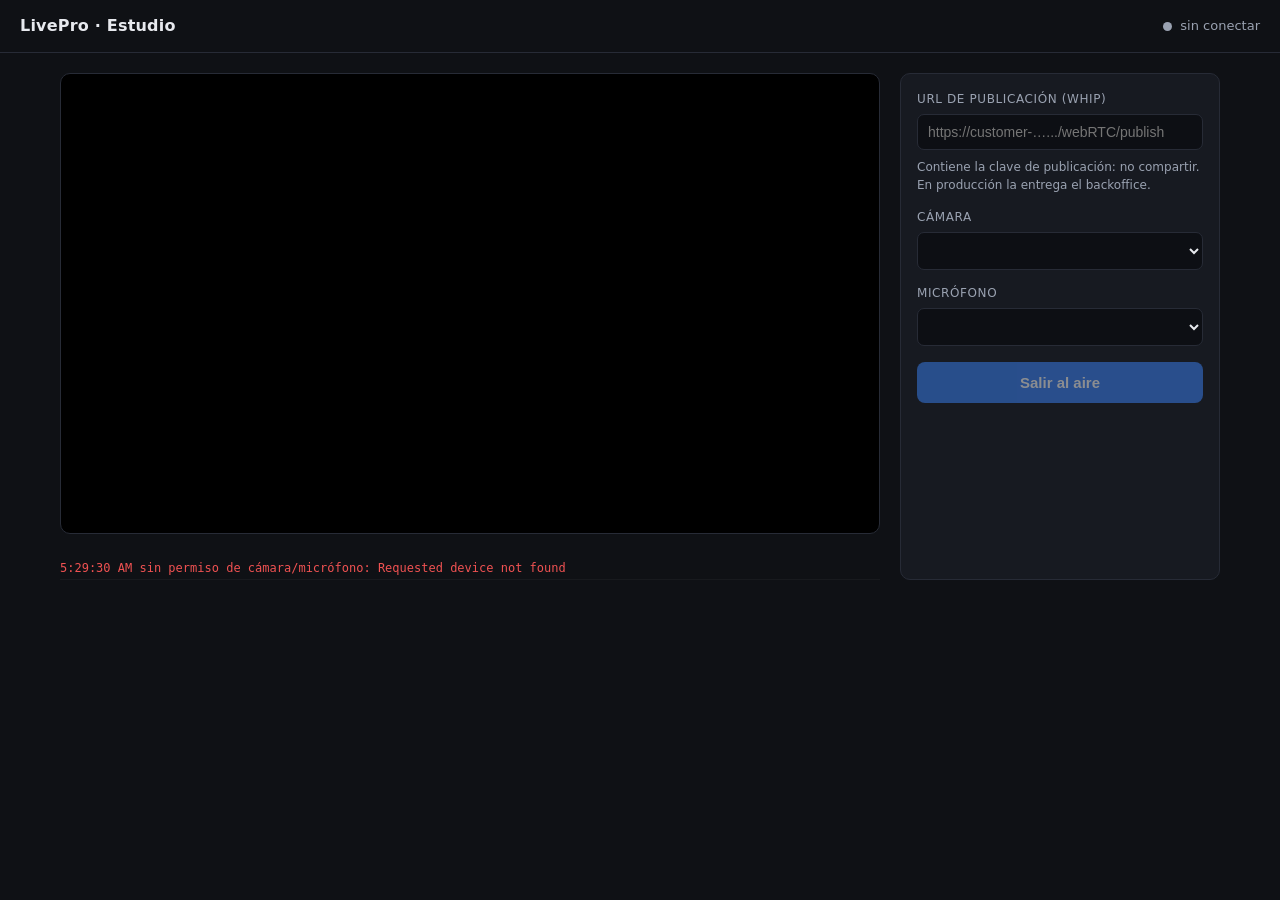
<file: v2/estudio/index.html>
<!doctype html>
<html lang="es">
<head>
<meta charset="utf-8">
<meta name="viewport" content="width=device-width, initial-scale=1">
<title>LivePro — Estudio</title>
<style>
  :root { color-scheme: dark; --bg:#0f1115; --panel:#171a21; --line:#272b36; --tx:#e7e9ee; --mut:#9aa2b1; --ok:#31c48d; --bad:#f05252; --accent:#3b82f6; }
  * { box-sizing: border-box; }
  body { margin:0; background:var(--bg); color:var(--tx); font:15px/1.5 system-ui,-apple-system,Segoe UI,Roboto,sans-serif; }
  header { padding:14px 20px; border-bottom:1px solid var(--line); display:flex; align-items:center; gap:12px; }
  h1 { font-size:16px; margin:0; font-weight:600; letter-spacing:.2px; }
  .estado { margin-left:auto; display:flex; align-items:center; gap:8px; font-size:13px; color:var(--mut); }
  .punto { width:9px; height:9px; border-radius:50%; background:var(--mut); }
  .punto.vivo { background:var(--bad); box-shadow:0 0 0 4px rgba(240,82,82,.18); }
  .punto.listo { background:var(--ok); }
  main { display:grid; grid-template-columns:minmax(0,1fr) 320px; gap:20px; padding:20px; max-width:1200px; margin:0 auto; }
  @media (max-width:900px) { main { grid-template-columns:1fr; } }
  video { width:100%; aspect-ratio:16/9; background:#000; border-radius:10px; border:1px solid var(--line); }
  .panel { background:var(--panel); border:1px solid var(--line); border-radius:10px; padding:16px; }
  label { display:block; font-size:12px; text-transform:uppercase; letter-spacing:.6px; color:var(--mut); margin:14px 0 6px; }
  label:first-child { margin-top:0; }
  select, input { width:100%; padding:9px 10px; background:#0d0f14; color:var(--tx); border:1px solid var(--line); border-radius:7px; font-size:14px; }
  button { width:100%; padding:12px; margin-top:16px; border:0; border-radius:8px; font-size:15px; font-weight:600; cursor:pointer; background:var(--accent); color:#fff; }
  button.cortar { background:var(--bad); }
  button:disabled { opacity:.5; cursor:not-allowed; }
  .log { margin-top:16px; font-family:ui-monospace,SFMono-Regular,Menlo,monospace; font-size:12px; color:var(--mut); max-height:180px; overflow:auto; }
  .log div { padding:2px 0; border-bottom:1px solid rgba(255,255,255,.04); }
  .log .err { color:var(--bad); }
  .ayuda { font-size:12px; color:var(--mut); margin-top:8px; }
</style>
</head>
<body>
<header>
  <h1>LivePro · Estudio</h1>
  <div class="estado"><span class="punto" id="punto"></span><span id="estado">sin conectar</span></div>
</header>

<main>
  <section>
    <video id="preview" autoplay playsinline muted></video>
    <div class="log" id="log"></div>
  </section>

  <aside class="panel">
    <label for="whip">URL de publicación (WHIP)</label>
    <input id="whip" type="password" placeholder="https://customer-….../webRTC/publish" autocomplete="off">
    <div class="ayuda">Contiene la clave de publicación: no compartir. En producción la entrega el backoffice.</div>

    <label for="cam">Cámara</label>
    <select id="cam"></select>

    <label for="mic">Micrófono</label>
    <select id="mic"></select>

    <button id="btn" disabled>Salir al aire</button>
  </aside>
</main>

<script>
(function () {
  'use strict'

  const $ = (id) => document.getElementById(id)
  let stream = null
  let pc = null
  let resourceUrl = null
  let alAire = false

  function log(msg, esError) {
    const linea = document.createElement('div')
    if (esError) linea.className = 'err'
    linea.textContent = new Date().toLocaleTimeString() + '  ' + msg
    $('log').prepend(linea)
  }

  function estado(texto, clase) {
    $('estado').textContent = texto
    $('punto').className = 'punto' + (clase ? ' ' + clase : '')
  }

  // Los labels de los dispositivos vienen vacíos hasta que hay permiso concedido,
  // así que se pide la cámara antes de listar.
  async function iniciar() {
    try {
      await navigator.mediaDevices.getUserMedia({ video: true, audio: true })
    } catch (e) {
      log('sin permiso de cámara/micrófono: ' + e.message, true)
      return
    }
    await listarDispositivos()
    await abrirPreview()
    $('btn').disabled = false
    estado('listo', 'listo')
  }

  async function listarDispositivos() {
    const devs = await navigator.mediaDevices.enumerateDevices()
    for (const [tipo, sel] of [['videoinput', $('cam')], ['audioinput', $('mic')]]) {
      sel.innerHTML = ''
      devs.filter(d => d.kind === tipo).forEach((d, i) => {
        const o = document.createElement('option')
        o.value = d.deviceId
        o.textContent = d.label || (tipo + ' ' + (i + 1))
        sel.appendChild(o)
      })
    }
  }

  async function abrirPreview() {
    if (stream) stream.getTracks().forEach(t => t.stop())
    stream = await navigator.mediaDevices.getUserMedia({
      video: { deviceId: $('cam').value ? { exact: $('cam').value } : undefined, width: { ideal: 1280 }, height: { ideal: 720 } },
      audio: { deviceId: $('mic').value ? { exact: $('mic').value } : undefined, echoCancellation: true },
    })
    $('preview').srcObject = stream
  }

  async function salirAlAire() {
    const url = $('whip').value.trim()
    if (!url) { log('falta la URL de publicación', true); return }

    $('btn').disabled = true
    estado('conectando…')

    pc = new RTCPeerConnection({ bundlePolicy: 'max-bundle' })
    stream.getTracks().forEach(t => pc.addTrack(t, stream))

    pc.oniceconnectionstatechange = () => {
      log('ICE: ' + pc.iceConnectionState)
      if (pc.iceConnectionState === 'failed') {
        log('la conexión se cayó', true)
        estado('caído')
      }
    }

    try {
      const offer = await pc.createOffer()
      await pc.setLocalDescription(offer)

      const res = await fetch(url, {
        method: 'POST',
        headers: { 'Content-Type': 'application/sdp' },
        body: offer.sdp,
      })
      if (!res.ok) throw new Error('WHIP respondió ' + res.status)

      const loc = res.headers.get('Location')
      if (loc) resourceUrl = new URL(loc, url).toString()

      await pc.setRemoteDescription({ type: 'answer', sdp: await res.text() })

      alAire = true
      estado('AL AIRE', 'vivo')
      $('btn').textContent = 'Cortar transmisión'
      $('btn').className = 'cortar'
      $('btn').disabled = false
      log('al aire')
    } catch (e) {
      log('no se pudo salir al aire: ' + e.message, true)
      estado('error')
      $('btn').disabled = false
      if (pc) { pc.close(); pc = null }
    }
  }

  async function cortar() {
    if (resourceUrl) {
      try { await fetch(resourceUrl, { method: 'DELETE' }) } catch (_) {}
      resourceUrl = null
    }
    if (pc) { pc.close(); pc = null }
    alAire = false
    estado('listo', 'listo')
    $('btn').textContent = 'Salir al aire'
    $('btn').className = ''
    log('transmisión cortada')
  }

  $('btn').addEventListener('click', () => (alAire ? cortar() : salirAlAire()))
  $('cam').addEventListener('change', abrirPreview)
  $('mic').addEventListener('change', abrirPreview)
  // Si se cierra la pestaña en pleno vivo, avisarle a Cloudflare igual.
  window.addEventListener('beforeunload', () => {
    if (resourceUrl) navigator.sendBeacon && fetch(resourceUrl, { method: 'DELETE', keepalive: true })
  })

  iniciar()
}())
</script>
</body>
</html>
</file>
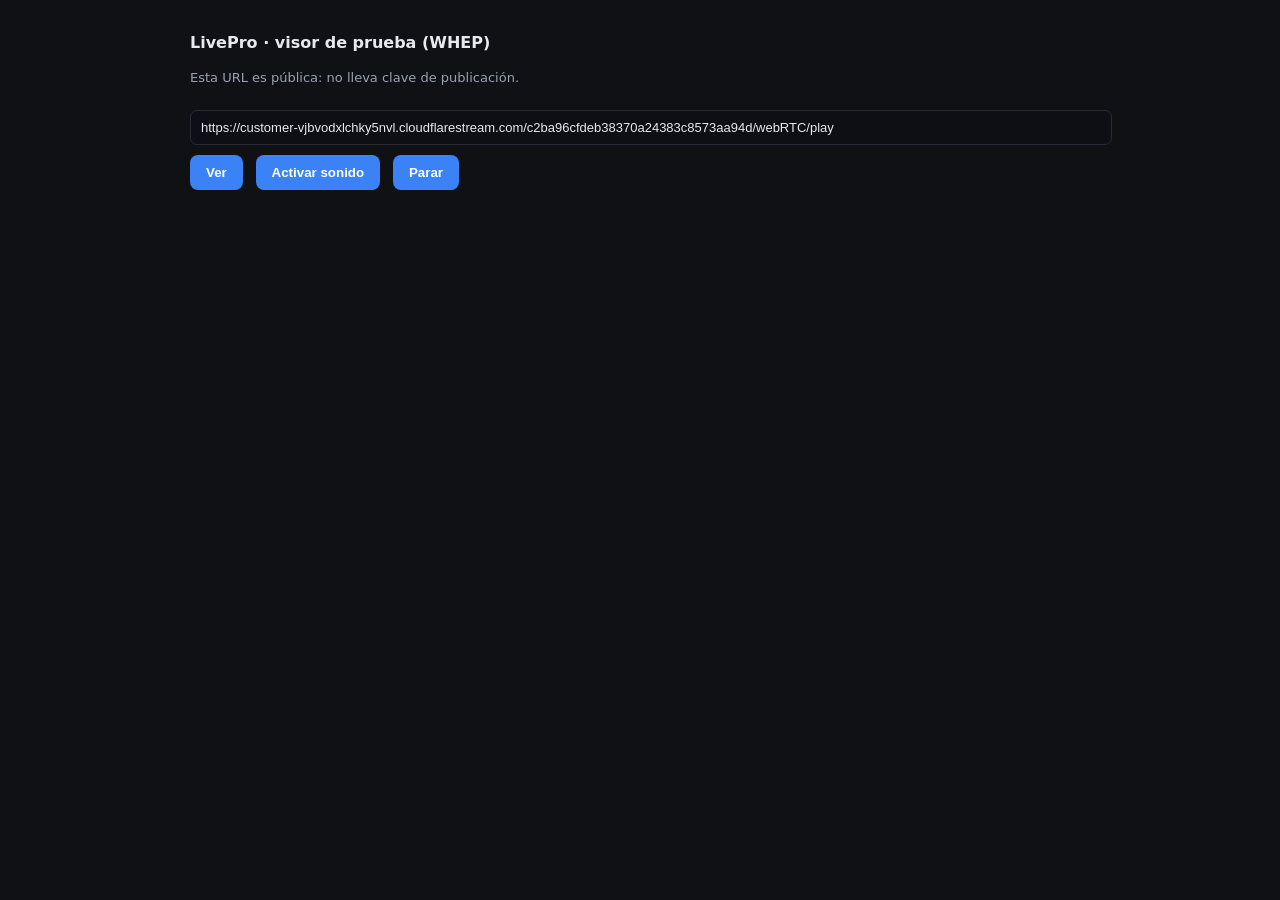
<file: v2/player/visor-prueba.html>
<!doctype html>
<html lang="es">
<head>
<meta charset="utf-8">
<meta name="viewport" content="width=device-width, initial-scale=1">
<title>LivePro — Visor de prueba</title>
<style>
  :root { color-scheme: dark; }
  body { margin:0; background:#0f1115; color:#e7e9ee; font:15px/1.5 system-ui,-apple-system,Segoe UI,Roboto,sans-serif; }
  .wrap { max-width:900px; margin:0 auto; padding:20px; }
  h1 { font-size:16px; font-weight:600; }
  .livepro-shell__video, video { width:100%; aspect-ratio:16/9; background:#000; border-radius:10px; border:1px solid #272b36; }
  input { width:100%; padding:9px 10px; background:#0d0f14; color:#e7e9ee; border:1px solid #272b36; border-radius:7px; margin:10px 0; font-size:13px; }
  button { padding:10px 16px; border:0; border-radius:8px; background:#3b82f6; color:#fff; font-weight:600; cursor:pointer; margin-right:8px; }
  .log { font-family:ui-monospace,Menlo,monospace; font-size:12px; color:#9aa2b1; margin-top:14px; }
  .log div { padding:2px 0; border-bottom:1px solid rgba(255,255,255,.05); }
</style>
</head>
<body>
<div class="wrap">
  <h1>LivePro · visor de prueba (WHEP)</h1>
  <p style="color:#9aa2b1;font-size:13px">Esta URL es pública: no lleva clave de publicación.</p>
  <input id="whep" value="https://customer-vjbvodxlchky5nvl.cloudflarestream.com/c2ba96cfdeb38370a24383c8573aa94d/webRTC/play">
  <div>
    <button id="ver">Ver</button>
    <button id="sonido">Activar sonido</button>
    <button id="parar">Parar</button>
  </div>
  <div id="media" style="margin-top:14px"></div>
  <div class="log" id="log"></div>
</div>

<script src="./livepro-player-whep.js"></script>
<script>
  const log = (m) => { const d=document.createElement('div'); d.textContent=new Date().toLocaleTimeString()+'  '+m; document.getElementById('log').prepend(d) }
  const nombres = { '-1':'sin iniciar', '0':'terminado', '1':'reproduciendo', '2':'pausado', '3':'buffering' }
  let player = null

  document.getElementById('ver').onclick = async () => {
    if (player) player.destroy()
    player = LiveProPlayerWhep.create({
      endpoint: document.getElementById('whep').value.trim(),
      muted: true,
      onStateChange: (s) => log('estado: ' + (nombres[s] || s)),
      onError: (e) => log('error: ' + (e && e.message ? e.message : e)),
    })
    const media = document.getElementById('media')
    media.innerHTML = ''
    await player.mount(media)
    log('montado')
  }
  document.getElementById('sonido').onclick = () => { if (player) { player.unMute(); log('sonido activado') } }
  document.getElementById('parar').onclick = () => { if (player) { player.destroy(); player = null; document.getElementById('media').innerHTML=''; log('detenido') } }
</script>
</body>
</html>
</file>
